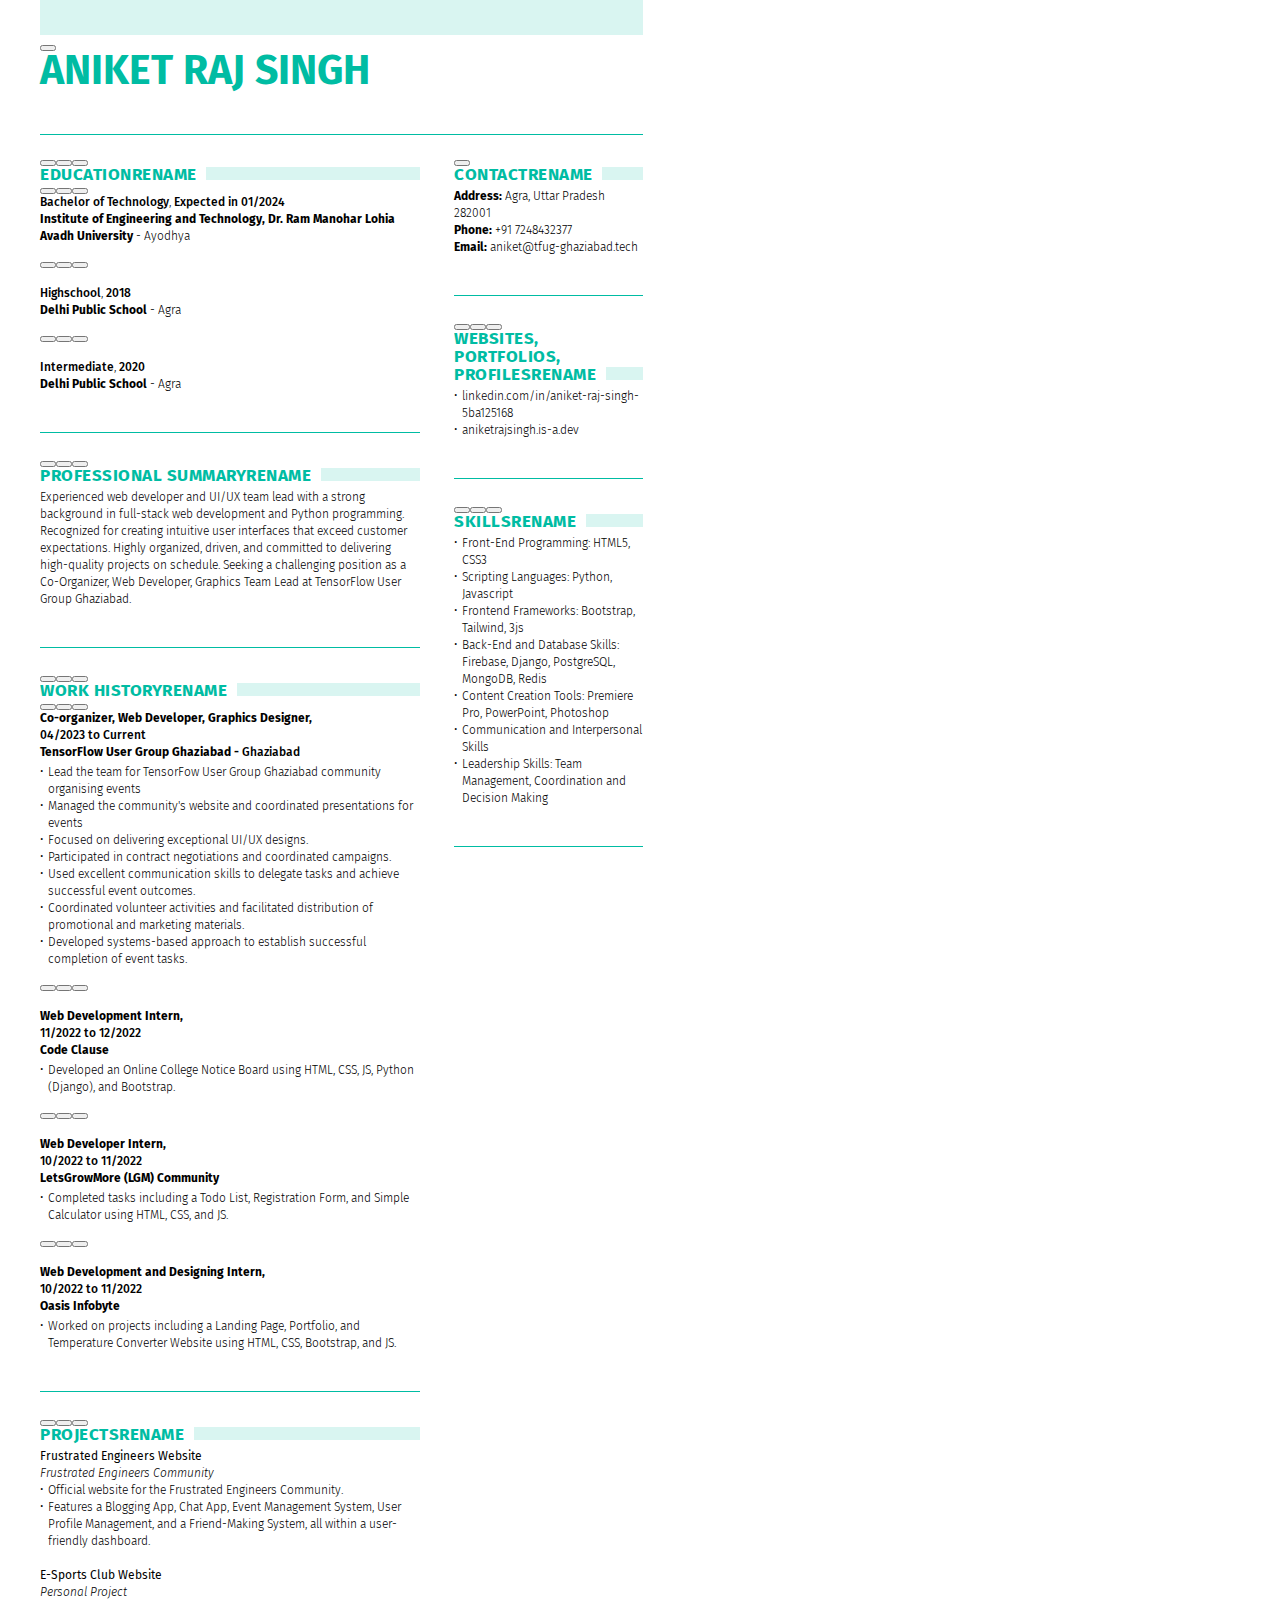
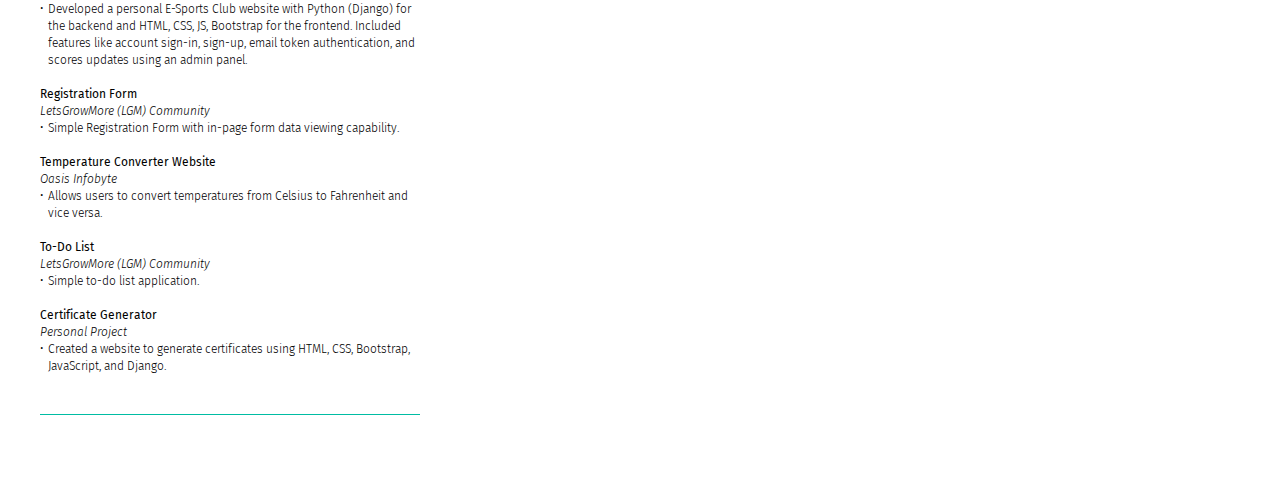
<file: resume.html>
<html lang="en-US"
    class="html e-update-animation direct-hiw direct-flow chrome nav-header-test f-aclfo f-acmpld f-acwex f-afcsz f-altab f-anvyp f-autskl f-awush f-capjt f-clrpp f-clwtb f-cmbnch f-covgap f-csrttc f-dexpr f-dfnlcl f-dfnls f-drgdrp f-drpbox f-edtrds f-efupdt f-efuzs f-euloc f-exlvl f-fcldr f-fdnid f-fgyru f-fmedp f-fnrdn f-fnzimp f-frmti f-frttl f-grskl f-hdrimp f-hiltc f-hittc f-hsexp f-hstad f-impres f-incsec f-ipbcs f-ismobile f-jbloc f-lgcnfm f-ltrdr f-mapls f-mbdfnl f-mobfnz f-mobnav f-moropt f-mpers f-mrdtmp f-mrewh f-mrskn f-mvsec f-mwhsm f-namcon f-newskl f-nmgurl f-normo f-nrsml f-ntfcn f-onbimp f-onbtrn f-opntd f-paypd f-pbpop f-pprty f-pprtyv2 f-probar f-pwbsync f-rcrpg f-regfz f-revupd f-rmccl f-rqfld f-rsklp f-rttcr f-rvwans f-rvwonb f-sauto f-sclnk f-sedip f-signv2 f-sklkg f-skprg f-skrcn f-smtyr f-socad f-splck f-sscone f-ssoap f-ssord f-stdjt f-stdps f-stplt f-suiim f-tmpfl f-tmpred f-ttc3c f-upd2cl f-uplrsm f-vnurl f-vtscr f-whimp f-wlmdl f-wrkpg f-zrchk f-zyeor c-in c-lite-renderer e-eu-skin e-eu-in f-addi-social-links f-usage-awareness f-returning-user-popup wf-firasans-n4-active wf-ptsans-n4-active wf-saira-n4-active wf-blinker-n4-active wf-ptsanscaption-n4-active wf-active e-bigger-previews e-bigger-previews-v4 e-educ-placeholder-template e-educ-placeholder-template-v4 e-gpt-parser e-gpt-parser-v6 e-resume-preview-animation f-change-template f-new-color-palette f-add-ttc-completion-popup vertical-no-progressbar f-vertical-progressbar f-vertical-progressbar-v4 spell-check-active updated-finalize-test f-ct-optimization e-search-ui-improvements f-ttc-recommended-modal f-zero-year-onboarding c-ttc3col c-skip-ct c-rowloc c-rowloc-in c-0yoe paper-size-a4 f-redesign-finalize f-page-finalize-responsive page-finalize feature-resume-check download-file-name">

<head>

    <link href="https://assets.myperfectresume.com/build-resume/build/rwzv2/stylesheets/mpr-jt/main.css?v=1.0.0.823"
        rel="stylesheet" type="text/css" id="mainCssId">

</head>

<body class="nav-header-test light-bg" cz-shortcut-listen="true">


    <form id="mainForm" class="main-form" action="/">
        <section class="page-wrap">

            <div id="app" role="main" class="main-app">
                <section class="page-wrapper">
                    <div class="page-final">
                        <section class="container experiment-finalize-page experiment-finalize-page-v2">
                            <div class="d-flex body-resume">
                                <div class="preview-container js-document-wrap position-relative" id="resumeDoc">
                                    <div class="loader-overlay loader-overlay-resume position-absolute d-none"
                                        id="resumeLoader">
                                        <div class="loader-img"></div>
                                    </div>
                                    <div class="spellcheck-notification "></div>
                                    <div class="" tabindex="">
                                        <div>
                                            <style type="text/css" id="static">
                                                @import url('https://fonts.googleapis.com/css?family=Fira+Sans:300,500,700');

                                                html,
                                                body,
                                                div,
                                                span,
                                                applet,
                                                object,
                                                iframe,
                                                h1,
                                                h2,
                                                h3,
                                                h4,
                                                h5,
                                                h6,
                                                p,
                                                blockquote,
                                                pre,
                                                a,
                                                abbr,
                                                acronym,
                                                address,
                                                big,
                                                cite,
                                                code,
                                                del,
                                                dfn,
                                                em,
                                                font,
                                                img,
                                                ins,
                                                kbd,
                                                q,
                                                s,
                                                samp,
                                                small,
                                                strike,
                                                strong,
                                                sub,
                                                sup,
                                                tt,
                                                var,
                                                b,
                                                u,
                                                i,
                                                center,
                                                dl,
                                                dt,
                                                dd,
                                                ol,
                                                ul,
                                                li,
                                                fieldset,
                                                form,
                                                label,
                                                legend,
                                                table,
                                                caption,
                                                tbody,
                                                tfoot,
                                                thead,
                                                tr,
                                                th,
                                                td {
                                                    margin: 0;
                                                    padding: 0;
                                                    border: 0;
                                                    outline: 0;
                                                    vertical-align: baseline;
                                                    background: transparent
                                                }

                                                body {
                                                    text-align: left;
                                                    font-feature-settings: "liga" 0;
                                                    -moz-font-feature-settings: "liga" off
                                                }

                                                .skn-mli2 table {
                                                    border-collapse: collapse;
                                                    border-spacing: 0;
                                                    font-size: inherit;
                                                    color: inherit;
                                                    width: 100%
                                                }

                                                /*START content disc style for LI*/
                                                .skn-mli2 ul,
                                                .skn-mli2 li {
                                                    list-style: none;
                                                    margin: 0 0 0 8px;
                                                    padding: 0
                                                }

                                                .skn-mli2 ul li {
                                                    position: relative;
                                                    margin: 0
                                                }

                                                .skn-mli2 ul li:before {
                                                    content: '\2022';
                                                    position: absolute;
                                                    left: -8px;
                                                    top: 0
                                                }

                                                /*END content disc style for LI*/

                                                .skn-mli2 .paddedline {
                                                    display: block
                                                }

                                                .skn-mli2 .txt-bold {
                                                    font-weight: bold
                                                }

                                                .skn-mli2 .skli-name-normalwgt .txt-bold {
                                                    font-weight: 400
                                                }

                                                .skn-mli2 .flt-right {
                                                    float: right
                                                }

                                                .skn-mli2 .brk-all {
                                                    word-break: break-all
                                                }


                                                /*Document*/
                                                .skn-mli2 {
                                                    font-family: 'Fira Sans';
                                                    color: #000;
                                                    line-height: 16px;
                                                    font-weight: 300;
                                                    font-variant-ligatures: none;
                                                    min-height: 792px;
                                                    word-wrap: break-word
                                                }

                                                .skn-mli2 .parentContainer {
                                                    table-layout: fixed;
                                                    display: table;
                                                    width: 100%;
                                                    border-collapse: collapse
                                                }

                                                .skn-mli2 .topsection {
                                                    position: relative;
                                                    padding-top: 45px;
                                                    border-bottom: 1px solid #8DA6B6
                                                }

                                                .skn-mli2 .topsection:before {
                                                    content: '';
                                                    background: #dfe6eb;
                                                    position: absolute;
                                                    height: 35px;
                                                    width: 100%;
                                                    top: 0;
                                                    left: 0;
                                                    opacity: .15
                                                }

                                                .skn-mli2 .topsection .section {
                                                    margin-bottom: 0
                                                }

                                                .skn-mli2 .section {
                                                    padding-bottom: 5px
                                                }

                                                .skn-mli2 .bottom-box {
                                                    padding-bottom: 20px
                                                }

                                                /*Name and CNTC*/
                                                .skn-mli2 .name {
                                                    color: #2a5978;
                                                    font-size: 36px;
                                                    line-height: 34px;
                                                    font-weight: 700;
                                                    text-align: left;
                                                    padding-bottom: 5px;
                                                    text-transform: uppercase
                                                }

                                                .skn-mli2 .companyname {
                                                    font-weight: 700
                                                }

                                                .skn-mli2 .jobcity,
                                                .skn-mli2 .jobstate,
                                                .skn-mli2 .degree,
                                                .skn-mli2 .programline,
                                                .skn-mli2 .jobdates {
                                                    font-weight: 500
                                                }

                                                .skn-mli2 .education .jobcity,
                                                .skn-mli2 .education .jobstate,
                                                .skn-mli2 .education .jobcountry {
                                                    font-weight: 300
                                                }

                                                .skn-mli2 .resumeTitle {
                                                    text-align: left;
                                                    padding-bottom: 5px
                                                }

                                                .skn-mli2 .address .adrsDetails {
                                                    word-break: normal
                                                }

                                                .skn-mli2 .adnlLnks {
                                                    margin-left: 0 !important
                                                }

                                                .skn-mli2 .cntc-sec {
                                                    border-top: none;
                                                    margin-bottom: 0;
                                                    padding-top: 0
                                                }

                                                .skn-mli2 .social .field a {
                                                    color: #0000EE;
                                                    text-decoration: underline
                                                }

                                                .skn-mli2 .social .field a:hover {
                                                    text-decoration: underline
                                                }

                                                /* Common style for left and right box */
                                                .skn-mli2 .left-box {
                                                    padding: 25px 17px 25px 0;
                                                    display: table-cell
                                                }

                                                .skn-mli2 .right-box {
                                                    padding: 25px 0 25px 17px;
                                                    display: table-cell;
                                                    vertical-align: top
                                                }

                                                .skn-mli2 .left-box .section,
                                                .skn-mli2 .right-box .section {
                                                    border-bottom: 1px solid #8DA6B6
                                                }

                                                .skn-mli2 .jloc-field {
                                                    font-weight: 500
                                                }

                                                /*heading*/
                                                .skn-mli2 .heading {
                                                    margin-bottom: 4px;
                                                    font-weight: bold;
                                                    font-size: 18px;
                                                    overflow: hidden
                                                }

                                                .skn-mli2 .sectiontitle {
                                                    color: #2a5978;
                                                    text-transform: uppercase;
                                                    padding-right: 5px;
                                                    display: inline;
                                                    letter-spacing: .5px
                                                }

                                                .skn-mli2 .sectiontitle:after {
                                                    content: '';
                                                    display: inline-block;
                                                    width: 100%;
                                                    height: 12px;
                                                    margin-right: -100%;
                                                    margin-left: 5px;
                                                    background: #dfe6eb;
                                                    opacity: .15
                                                }

                                                .skn-mli2 .jobline ul {
                                                    margin-top: 3px
                                                }

                                                /*New logic for infographic*/
                                                .skn-mli2 .lang-sec .singlecolumn,
                                                .skn-mli2 .skli-sec .singlecolumn {
                                                    display: none
                                                }

                                                .skn-mli2 .lang-sec.infobarsec .infobarpara,
                                                .skn-mli2 .lang-sec.infotilesec .infotilepara,
                                                .skn-mli2 .skli-sec.infobarsec .infobarpara,
                                                .skn-mli2 .skli-sec.infotilesec .infotilepara {
                                                    display: block
                                                }

                                                /*Infographic*/
                                                .skn-mli2 .lang-sec.infobarsec .field *,
                                                .skn-mli2 .lang-sec.infobarsec .nativeLangPara .field {
                                                    display: inline
                                                }

                                                .skn-mli2 .lang-sec.infobarsec .paragraph {
                                                    clear: both;
                                                    margin-top: 0;
                                                    page-break-inside: avoid
                                                }

                                                .skn-mli2 .firstparagraph {
                                                    margin-top: 0 !important
                                                }

                                                .skn-mli2 .rating-bar {
                                                    background: #d5d6d6;
                                                    width: 100%;
                                                    clear: both
                                                }

                                                .skn-mli2 .inner-rating {
                                                    background-color: #2a5978;
                                                    height: 4px;
                                                    width: 60%
                                                }

                                                /*Infographic Skills*/
                                                .skn-mli2 .lang-sec.infotilesec .paragraph,
                                                .skn-mli2 .skli-sec .paragraph {
                                                    width: 100%;
                                                    display: inline-block;
                                                    vertical-align: top;
                                                    margin-top: 0
                                                }

                                                .skn-mli2 .lang-sec.infotilesec>.paragraph:nth-last-child(1),
                                                .skn-mli2 .skli-sec>.paragraph:nth-last-child(1) {
                                                    padding-bottom: 0 !important
                                                }

                                                .skn-mli2 .lang-sec.infotilesec .field *,
                                                .skn-mli2 .lang-sec.infotilesec .field,
                                                .skn-mli2 .skli-sec .field * {
                                                    display: inline
                                                }

                                                .skn-mli2 .lang-sec.infotilesec .sliced-rect,
                                                .skn-mli2 .skli-sec .sliced-rect {
                                                    height: 6px;
                                                    width: 100%;
                                                    line-height: 0px;
                                                    margin-top: 3px;
                                                    clear: both
                                                }

                                                .skn-mli2 .lang-sec.infotilesec .sliced-rect .sliced-rect-tile,
                                                .skn-mli2 .skli-sec .sliced-rect .sliced-rect-tile {
                                                    height: 100%;
                                                    background-color: #d5d6d6;
                                                    float: left;
                                                    margin-right: 3px
                                                }

                                                .skn-mli2 .lang-sec.infotilesec .sliced-rect .sliced-rect-tile:last-child,
                                                .skn-mli2 .skli-sec .sliced-rect .sliced-rect-tile:last-child {
                                                    margin-right: 0
                                                }

                                                /*Rectangular Rating Blocks*/
                                                .skn-mli2 .sliced-rect .sliced-rect-tile.ratvfill {
                                                    background-color: #576d7b
                                                }

                                                .skn-mli2 .hide-bar .rating-bar,
                                                .skn-mli2 .hide-bar .sliced-rect,
                                                .skn-mli2 .hide-only-bar .rating-bar,
                                                .skn-mli2 .hide-colon .colon,
                                                .skn-mli2 .hide-bar .field-ratt {
                                                    display: none !important
                                                }

                                                /* Additional Link */
                                                .skn-mli2 .adnlLnks li:last-child {
                                                    padding: 0
                                                }

                                                /* Style for Signature */
                                                .skn-mli2 .disclaim .singlecolumn,
                                                .skn-mli2 .disclaim .singlecolumn li,
                                                .skn-mli2 .disclaim .singlecolumn p,
                                                .skn-mli2 .disclaim .singlecolumn span {
                                                    font-size: 9px !important;
                                                    color: #8a8a8a !important
                                                }

                                                .skn-mli2 .field_sign {
                                                    font-size: 7px !important;
                                                    color: #8a8a8a !important
                                                }

                                                .skn-mli2 .txtleft+.field_sign {
                                                    text-align: left
                                                }

                                                .skn-mli2 .txtcenter+.field_sign {
                                                    text-align: center
                                                }

                                                .skn-mli2 .txtright+.field_sign {
                                                    text-align: right
                                                }

                                                .skn-mli2 .signPic span:first-child {
                                                    padding-right: 6px
                                                }

                                                .skn-mli2 .signPic img {
                                                    max-width: 100%
                                                }

                                                .skn-mli2 div[id*='SECTION_SGTR'] {
                                                    margin-bottom: 0;
                                                    padding-bottom: 0
                                                }

                                                /*MFR address*/
                                                .skn-mli2 .zipsuffix,
                                                .skn-mli2.MFR .zipprefix,
                                                .skn-mli2.MES .zipprefix {
                                                    display: inline
                                                }

                                                .skn-mli2 .zipprefix,
                                                .skn-mli2.MFR .zipsuffix,
                                                .skn-mli2.MES .zipsuffix {
                                                    display: none
                                                }

                                                /*MUK colon*/
                                                .skn-mli2 .mukcolon {
                                                    display: none
                                                }

                                                .skn-mli2.MUK .mukcolon {
                                                    display: inline !important
                                                }

                                                /* GRYR */
                                                .skn-mli2 .displayNoneThisField {
                                                    display: none
                                                }

                                                /* Keep this class always at bottom */

                                                /*For Extra Space Before Colon*/
                                                .skn-mli2 .beforecolonspace {
                                                    display: none !important
                                                }

                                                .skn-mli2.MFR .beforecolonspace {
                                                    display: inline !important
                                                }

                                                /* Builder css for mobile device */
                                                .android .skn-mli2,
                                                .ios .skn-mli2 {
                                                    box-sizing: content-box
                                                }

                                                /*HILT multi para/section*/
                                                .skn-mli2 .multi-section-hilt .multi-para-opt,
                                                .skn-mli2 .section:not(.multi-para-hilt):not(.multi-section-hilt) .multi-para-opt,
                                                .skn-mli2 .multi-para-hilt .skill {
                                                    display: none
                                                }

                                                .skn-mli2 .multi-para-hilt:after {
                                                    content: "";
                                                    display: block;
                                                    clear: both;
                                                    visibility: hidden;
                                                    line-height: 0;
                                                    height: 0
                                                }

                                                /*Clearfix*/
                                                .skn-mli2 .right-box .multi-para-hilt .paragraph.firstparagraph,
                                                .skn-mli2 .left-box .multi-para-hilt .paragraph.firstparagraph {
                                                    margin-top: 0
                                                }

                                                .skn-mli2 .multi-para-hilt .paragraph .singlecolumn {
                                                    margin-left: 0
                                                }

                                                .skn-mli2 .left-box .multi-para-hilt .paragraph {
                                                    width: 49%;
                                                    max-width: 49%;
                                                    display: block;
                                                    float: left;
                                                    clear: none;
                                                    margin-top: 0px;
                                                    margin-right: 2%
                                                }

                                                .skn-mli2 .left-box .multi-para-hilt .paragraph {
                                                    margin-bottom: 15px;
                                                    margin-top: 0
                                                }

                                                .skn-mli2 .left-box .multi-para-hilt .paragraph:nth-child(2n+1) {
                                                    margin-right: 0
                                                }

                                                .skn-mli2 .left-box .multi-para-hilt .paragraph:last-child,
                                                .skn-mli2 .left-box .multi-para-hilt .paragraph:nth-last-child(2) {
                                                    margin-bottom: 0
                                                }

                                                /*PDF Specific Fix for SKIN-914*/
                                                .skn-mli2.for-pdf .section {
                                                    padding-bottom: 0;
                                                    border: none
                                                }

                                                .skn-mli2.for-pdf .topsection {
                                                    border-bottom: none
                                                }

                                                .skn-mli2.for-pdf .section:after {
                                                    content: '';
                                                    display: block;
                                                    height: 5px;
                                                    background: white;
                                                    width: 100%;
                                                    border-bottom: 1px solid #8DA6B6;
                                                    page-break-inside: avoid
                                                }

                                                .skn-mli2.for-pdf .disclaim:after,
                                                .skn-mli2.for-pdf div[id*='SECTION_SGTR']:after {
                                                    content: none
                                                }
                                            </style>
                                            <style type="text/css" id="dynamic"
                                                data-time="Sat Nov 18 2023 01:55:14 GMT+0530 (India Standard Time)">
                                                .skn-mli2,
                                                .skn-mli2 table {
                                                    line-height: 17px
                                                }

                                                .skn-mli2.pagesize {
                                                    width: 603px
                                                }

                                                .skn-mli2.fontsize {
                                                    font-size: 12px
                                                }

                                                .skn-mli2.fontface {
                                                    font-family: Fira Sans
                                                }

                                                .skn-mli2.hmargins {
                                                    padding-left: 40px;
                                                    padding-right: 40px
                                                }

                                                .skn-mli2 .section {
                                                    margin-bottom: 28px
                                                }

                                                .skn-mli2 .disclaim {
                                                    padding: 0;
                                                    padding-top: 57px
                                                }

                                                .skn-mli2 .sectiontitle {
                                                    color: #00bca3;
                                                    font-size: 17px;
                                                    line-height: 18px
                                                }

                                                .skn-mli2 .paragraph {
                                                    margin-top: 17px
                                                }

                                                .skn-mli2 .left-box .singlecolumn,
                                                .skn-mli2 .left-box .maincolumn {
                                                    margin-left: 0px
                                                }

                                                .skn-mli2 table.skills td {
                                                    padding-top: 5px
                                                }

                                                .skn-mli2 .name {
                                                    color: #00bca3;
                                                    font-size: 41px;
                                                    line-height: 39px
                                                }

                                                .skn-mli2 .resumeTitle {
                                                    color: #00bca3;
                                                    font-size: 20px
                                                }

                                                .skn-mli2 .left-box {
                                                    width: 380px
                                                }

                                                .skn-mli2 ul li {
                                                    padding-left: 0px
                                                }

                                                .skn-mli2 .sectiontitle:after {
                                                    height: 13px
                                                }

                                                .skn-mli2 .topsection:before,
                                                .skn-mli2 .sectiontitle:after {
                                                    background-color: #00bca3
                                                }

                                                .skn-mli2 .left-box .section,
                                                .skn-mli2 .right-box .section,
                                                .skn-mli2 .topsection {
                                                    border-color: #00bca3
                                                }

                                                /*Infographic*/
                                                .skn-mli2 .lang-sec.infobarsec .paragraph {
                                                    padding-top: 5px
                                                }

                                                .skn-mli2 .lang-sec.infobarsec .firstparagraph {
                                                    padding-top: 0
                                                }

                                                .skn-mli2 .inner-rating {
                                                    background-color: #00bca3
                                                }

                                                /*Infographic Skills*/
                                                .skn-mli2 .lang-sec.infotilesec .paragraph,
                                                .skn-mli2 .skli-sec .paragraph {
                                                    padding-bottom: 5px
                                                }

                                                .skn-mli2 .lang-sec.infotilesec .firstparagraph,
                                                .skn-mli2 .skli-sec .firstparagraph {
                                                    padding-top: 0
                                                }

                                                /*Rectangular Rating Blocks*/
                                                .skn-mli2 .paragraph .sliced-rect .sliced-rect-tile.ratvfill {
                                                    background-color: #00bca3
                                                }

                                                /*HILT multi para*/
                                                .skn-mli2 .left-box .multi-para-hilt {
                                                    padding-left: 0px
                                                }

                                                .skn-mli2 .left-box .multi-para-hilt .heading {
                                                    margin-left: -0px
                                                }

                                                /*PDF Specific Fix for SKIN-914*/
                                                .skn-mli2.for-pdf .section:after {
                                                    border-color: #00bca3
                                                }
                                            </style>
                                        </div>
                                        <div class="document doc-root fontsize fontface vmargins hmargins   pagesize skn-mli2 MLI2  MPR   "
                                            docskinwidth="603" data-color="#00bca3">
                                            <div data-id="CONTAINER_PARENT_0" class="topsection">
                                                <div data-id="CONTAINER_0" class="">
                                                    <div data-react-beautiful-dnd-draggable="0"
                                                        class="sortable-item section-container SortableItem-sibling data-NAME">
                                                        <div class="document-tool sec-tool" id="editIcons"
                                                            style="right: -42px;"><button
                                                                class="btn btn-icon-tertiary btn-icon-edit"
                                                                type="button" title="View / Edit"><i
                                                                    class="icon-edit"></i></button></div>
                                                        <div data-id="SECTION_NAME394e9dde-288d-49b4-93fb-dfcf81e8131b"
                                                            class="section notdraggable SECTION_NAME     "
                                                            data-section-cd="NAME">
                                                            <div class=" doc-item">
                                                                <div class="">
                                                                    <div class="">
                                                                        <div data-id="PARAGRAPH_NAME_444aa1de-1792-41fc-b9cb-3ef23ab973c7"
                                                                            class="paragraph PARAGRAPH_NAME firstparagraph  ">
                                                                            <div>
                                                                                <div class="name">
                                                                                    <span data-id="FIELD_FNAM">Aniket
                                                                                        Raj</span>
                                                                                    <span
                                                                                        data-id="FIELD_LNAM">Singh</span>
                                                                                </div>

                                                                            </div>
                                                                            <div class="doc-overlay para-overlay"
                                                                                style="left:-42px; right: -42px;"><span
                                                                                    class="badge badge-primary badge-edit"></span><span>&nbsp;</span>
                                                                            </div>
                                                                        </div>
                                                                    </div>
                                                                </div>
                                                            </div>
                                                            <div class="doc-overlay section-overlay"
                                                                style="left:-42px; right: -42px;"><span>&nbsp;</span>
                                                            </div>
                                                        </div>
                                                    </div>
                                                </div>
                                            </div>
                                            <div data-id="CONTAINER_PARENT_1" class="parentContainer">
                                                <div data-id="CONTAINER_1" class="left-box last-box">
                                                    <div data-react-beautiful-dnd-draggable="1"
                                                        class="sortable-item section-container SortableItem-sibling data-EDUC">
                                                        <div class="document-tool sec-tool" id="editIcons"
                                                            style="right: -42px;"><button
                                                                class="btn btn-icon-tertiary btn-icon-edit"
                                                                type="button" title="View / Edit"><i
                                                                    class="icon-edit"></i></button><button
                                                                class="btn  btn-icon-tertiary btn-icon-delete"
                                                                type="button" title="Delete"><i class="icon-delete"
                                                                    title="Delete"></i></button><button type="button"
                                                                class="btn-icon-tertiary btn-icon-move"
                                                                style="right: -114px;"><i class="icon-move" tabindex="0"
                                                                    data-react-beautiful-dnd-drag-handle="1"
                                                                    aria-roledescription="Draggable item. Press space bar to lift"
                                                                    draggable="false"
                                                                    title="move this section"></i></button></div>
                                                        <div data-id="SECTION_EDUC1b19b6c4-91e9-4854-adce-9d2f1e961cc6"
                                                            class="section education SECTION_EDUC   multi-para has-title  "
                                                            data-section-cd="EDUC">
                                                            <div class=" doc-item">
                                                                <div class="heading">
                                                                    <div class="sectiontitle"
                                                                        data-id="SECTIONNAME_EDUC">Education<span
                                                                            title="Rename Education section"
                                                                            class="rename-section text-rename">Rename</span>
                                                                    </div>
                                                                </div>
                                                                <div class="">
                                                                    <div class="sortableInner">
                                                                        <div class="sortable-item paragraph-container">
                                                                            <div class="document-tool para-tool"
                                                                                style="right: -42px;"><button
                                                                                    class="btn btn-icon-tertiary btn-icon-edit"
                                                                                    title="View / Edit"><i
                                                                                        class="icon-edit"></i></button><button
                                                                                    type="button"
                                                                                    class="btn btn-icon-tertiary btn-icon-delete "
                                                                                    title="Delete"><i
                                                                                        class="icon-delete"
                                                                                        title="Delete"></i></button><button
                                                                                    type="button"
                                                                                    class="btn btn-icon-tertiary btn-icon-move "
                                                                                    title="move this section"
                                                                                    style="right: -473px;"><i
                                                                                        class="icon-move"></i></button>
                                                                            </div>
                                                                            <div data-id="PARAGRAPH_EDUC_407d9026-a874-4479-bc21-c46962a80c17"
                                                                                class="paragraph PARAGRAPH_EDUC firstparagraph  ">
                                                                                <div class="clearfix doc-item">
                                                                                    <div class="singlecolumn">
                                                                                        <div class="paddedline">
                                                                                            <span class="degree"
                                                                                                data-id="FIELD_DGRE">Bachelor
                                                                                                of
                                                                                                Technology</span><span><span>,
                                                                                                </span></span>
                                                                                            <span class="programline"
                                                                                                data-id="FIELD_STUY"></span><span
                                                                                                class="jobdates"
                                                                                                data-id="FIELD_GRHN"></span>
                                                                                            <span class="jobdates">
                                                                                                <span
                                                                                                    class="xslt_static_change">Expected
                                                                                                    in </span><span
                                                                                                    format="%m/%Y"
                                                                                                    data-id="FIELD_GRYR">01/2024</span>
                                                                                                <span format="%m/%Y"
                                                                                                    data-id="FIELD_GRST"></span>

                                                                                                <span format="%m/%Y"
                                                                                                    data-id="FIELD_GRED"></span>

                                                                                                <span
                                                                                                    data-id="FIELD_GRIP"></span>
                                                                                            </span>
                                                                                        </div>
                                                                                        <div class="paddedline">
                                                                                            <span class="companyname"
                                                                                                data-id="FIELD_SCHO">Institute
                                                                                                of Engineering and
                                                                                                Technology, Dr. Ram
                                                                                                Manohar Lohia Avadh
                                                                                                University</span>
                                                                                            <span><span> -
                                                                                                </span></span>
                                                                                            <span
                                                                                                class="joblocation jobcity"
                                                                                                data-id="FIELD_SCIT">Ayodhya</span>
                                                                                            <span
                                                                                                class="joblocation jobstate"
                                                                                                data-id="FIELD_SSTA"></span>
                                                                                            <span
                                                                                                class="joblocation jobcountry"
                                                                                                data-id="FIELD_SCNT"></span>
                                                                                        </div>

                                                                                        <span
                                                                                            data-id="FIELD_FRFM"></span>
                                                                                    </div>
                                                                                </div>
                                                                                <div class="doc-overlay para-overlay"
                                                                                    style="left:-42px; right: -42px;">
                                                                                    <span
                                                                                        class="badge badge-primary badge-edit"></span><span>&nbsp;</span>
                                                                                </div>
                                                                            </div>
                                                                        </div>
                                                                        <div class="sortable-item paragraph-container">
                                                                            <div class="document-tool para-tool"
                                                                                style="right: -42px;"><button
                                                                                    class="btn btn-icon-tertiary btn-icon-edit"
                                                                                    title="View / Edit"><i
                                                                                        class="icon-edit"></i></button><button
                                                                                    type="button"
                                                                                    class="btn btn-icon-tertiary btn-icon-delete "
                                                                                    title="Delete"><i
                                                                                        class="icon-delete"
                                                                                        title="Delete"></i></button><button
                                                                                    type="button"
                                                                                    class="btn btn-icon-tertiary btn-icon-move "
                                                                                    title="move this section"
                                                                                    style="right: -473px;"><i
                                                                                        class="icon-move"></i></button>
                                                                            </div>
                                                                            <div data-id="PARAGRAPH_EDUC_14c2189b-1876-610d-581b-d79a5befce10"
                                                                                class="paragraph PARAGRAPH_EDUC  ">
                                                                                <div class="clearfix doc-item">
                                                                                    <div class="singlecolumn">
                                                                                        <div class="paddedline">
                                                                                            <span class="degree"
                                                                                                data-id="FIELD_DGRE">Highschool</span><span><span>,
                                                                                                </span></span>
                                                                                            <span class="programline"
                                                                                                data-id="FIELD_STUY"></span><span
                                                                                                class="jobdates"
                                                                                                data-id="FIELD_GRHN"></span>
                                                                                            <span class="jobdates">
                                                                                                <span
                                                                                                    class="xslt_static_change displayNoneThisField">Expected
                                                                                                    in </span><span
                                                                                                    format="%m/%Y"
                                                                                                    data-id="FIELD_GRYR">2018</span>
                                                                                                <span format="%m/%Y"
                                                                                                    data-id="FIELD_GRST"></span>

                                                                                                <span format="%m/%Y"
                                                                                                    data-id="FIELD_GRED"></span>

                                                                                                <span
                                                                                                    data-id="FIELD_GRIP"></span>
                                                                                            </span>
                                                                                        </div>
                                                                                        <div class="paddedline">
                                                                                            <span class="companyname"
                                                                                                data-id="FIELD_SCHO">Delhi
                                                                                                Public School</span>
                                                                                            <span><span> -
                                                                                                </span></span>
                                                                                            <span
                                                                                                class="joblocation jobcity"
                                                                                                data-id="FIELD_SCIT">Agra</span>
                                                                                            <span
                                                                                                class="joblocation jobstate"
                                                                                                data-id="FIELD_SSTA"></span>
                                                                                            <span
                                                                                                class="joblocation jobcountry"
                                                                                                data-id="FIELD_SCNT"></span>
                                                                                        </div>

                                                                                        <span
                                                                                            data-id="FIELD_FRFM"></span>
                                                                                    </div>
                                                                                </div>
                                                                                <div class="doc-overlay para-overlay"
                                                                                    style="left:-42px; right: -42px;">
                                                                                    <span
                                                                                        class="badge badge-primary badge-edit"></span><span>&nbsp;</span>
                                                                                </div>
                                                                            </div>
                                                                        </div>
                                                                        <div class="sortable-item paragraph-container">
                                                                            <div class="document-tool para-tool"
                                                                                style="right: -42px;"><button
                                                                                    class="btn btn-icon-tertiary btn-icon-edit"
                                                                                    title="View / Edit"><i
                                                                                        class="icon-edit"></i></button><button
                                                                                    type="button"
                                                                                    class="btn btn-icon-tertiary btn-icon-delete "
                                                                                    title="Delete"><i
                                                                                        class="icon-delete"
                                                                                        title="Delete"></i></button><button
                                                                                    type="button"
                                                                                    class="btn btn-icon-tertiary btn-icon-move "
                                                                                    title="move this section"
                                                                                    style="right: -473px;"><i
                                                                                        class="icon-move"></i></button>
                                                                            </div>
                                                                            <div data-id="PARAGRAPH_EDUC_9820d7a2-6d2f-510a-87c6-40d9e39ed11e"
                                                                                class="paragraph PARAGRAPH_EDUC  ">
                                                                                <div class="clearfix doc-item">
                                                                                    <div class="singlecolumn">
                                                                                        <div class="paddedline">
                                                                                            <span class="degree"
                                                                                                data-id="FIELD_DGRE">Intermediate</span><span><span>,
                                                                                                </span></span>
                                                                                            <span class="programline"
                                                                                                data-id="FIELD_STUY"></span><span
                                                                                                class="jobdates"
                                                                                                data-id="FIELD_GRHN"></span>
                                                                                            <span class="jobdates">
                                                                                                <span
                                                                                                    class="xslt_static_change displayNoneThisField">Expected
                                                                                                    in </span><span
                                                                                                    format="%m/%Y"
                                                                                                    data-id="FIELD_GRYR">2020</span>
                                                                                                <span format="%m/%Y"
                                                                                                    data-id="FIELD_GRST"></span>

                                                                                                <span format="%m/%Y"
                                                                                                    data-id="FIELD_GRED"></span>

                                                                                                <span
                                                                                                    data-id="FIELD_GRIP"></span>
                                                                                            </span>
                                                                                        </div>
                                                                                        <div class="paddedline">
                                                                                            <span class="companyname"
                                                                                                data-id="FIELD_SCHO">Delhi
                                                                                                Public School</span>
                                                                                            <span><span> -
                                                                                                </span></span>
                                                                                            <span
                                                                                                class="joblocation jobcity"
                                                                                                data-id="FIELD_SCIT">Agra</span>
                                                                                            <span
                                                                                                class="joblocation jobstate"
                                                                                                data-id="FIELD_SSTA"></span>
                                                                                            <span
                                                                                                class="joblocation jobcountry"
                                                                                                data-id="FIELD_SCNT"></span>
                                                                                        </div>

                                                                                        <span
                                                                                            data-id="FIELD_FRFM"></span>
                                                                                    </div>
                                                                                </div>
                                                                                <div class="doc-overlay para-overlay"
                                                                                    style="left:-42px; right: -42px;">
                                                                                    <span
                                                                                        class="badge badge-primary badge-edit"></span><span>&nbsp;</span>
                                                                                </div>
                                                                            </div>
                                                                        </div>
                                                                    </div>
                                                                </div>
                                                            </div>
                                                            <div class="doc-overlay section-overlay"
                                                                style="left:-42px; right: -42px;"><span>&nbsp;</span>
                                                            </div>
                                                        </div>
                                                    </div>
                                                    <div data-react-beautiful-dnd-draggable="1"
                                                        class="sortable-item section-container SortableItem-sibling data-SUMM">
                                                        <div class="document-tool sec-tool" id="editIcons"
                                                            style="right: -42px;"><button
                                                                class="btn btn-icon-tertiary btn-icon-edit"
                                                                type="button" title="View / Edit"><i
                                                                    class="icon-edit"></i></button><button
                                                                class="btn  btn-icon-tertiary btn-icon-delete"
                                                                type="button" title="Delete"><i class="icon-delete"
                                                                    title="Delete"></i></button><button type="button"
                                                                class="btn-icon-tertiary btn-icon-move"
                                                                style="right: -114px;"><i class="icon-move" tabindex="0"
                                                                    data-react-beautiful-dnd-drag-handle="1"
                                                                    aria-roledescription="Draggable item. Press space bar to lift"
                                                                    draggable="false"
                                                                    title="move this section"></i></button></div>
                                                        <div data-id="SECTION_SUMMdc3c6ea5-a9b1-4a7e-a7e5-21ea57d72929"
                                                            class="section SECTION_SUMM    has-title  "
                                                            data-section-cd="SUMM">
                                                            <div class=" doc-item">
                                                                <div class="heading">
                                                                    <div class="sectiontitle"
                                                                        data-id="SECTIONNAME_SUMM">Professional
                                                                        Summary<span
                                                                            title="Rename Professional Summary section"
                                                                            class="rename-section text-rename">Rename</span>
                                                                    </div>
                                                                </div>
                                                                <div class="">
                                                                    <div class="">
                                                                        <div data-id="PARAGRAPH_SUMM_6c2ce801-c1f6-4aac-9bce-382db10a846b"
                                                                            class="paragraph PARAGRAPH_SUMM firstparagraph  ">
                                                                            <div class="clearfix doc-item">
                                                                                <div class="singlecolumn"
                                                                                    data-id="FIELD_FRFM">
                                                                                    <p>Experienced web developer and
                                                                                        UI/UX team lead with a strong
                                                                                        background in full-stack web
                                                                                        development and Python
                                                                                        programming. Recognized for
                                                                                        creating intuitive user
                                                                                        interfaces that exceed customer
                                                                                        expectations. Highly organized,
                                                                                        driven, and committed to
                                                                                        delivering high-quality projects
                                                                                        on schedule. Seeking a
                                                                                        challenging position as a
                                                                                        Co-Organizer, Web Developer,
                                                                                        Graphics Team Lead at TensorFlow
                                                                                        User Group Ghaziabad.</p>
                                                                                </div>
                                                                            </div>
                                                                            <div class="doc-overlay para-overlay"
                                                                                style="left:-42px; right: -42px;"><span
                                                                                    class="badge badge-primary badge-edit"></span><span>&nbsp;</span>
                                                                            </div>
                                                                        </div>
                                                                    </div>
                                                                </div>
                                                            </div>
                                                            <div class="doc-overlay section-overlay"
                                                                style="left:-42px; right: -42px;"><span>&nbsp;</span>
                                                            </div>
                                                        </div>
                                                    </div>
                                                    <div data-react-beautiful-dnd-draggable="1"
                                                        class="sortable-item section-container SortableItem-sibling data-EXPR">
                                                        <div class="document-tool sec-tool" id="editIcons"
                                                            style="right: -42px;"><button
                                                                class="btn btn-icon-tertiary btn-icon-edit"
                                                                type="button" title="View / Edit"><i
                                                                    class="icon-edit"></i></button><button
                                                                class="btn  btn-icon-tertiary btn-icon-delete"
                                                                type="button" title="Delete"><i class="icon-delete"
                                                                    title="Delete"></i></button><button type="button"
                                                                class="btn-icon-tertiary btn-icon-move"
                                                                style="right: -114px;"><i class="icon-move" tabindex="0"
                                                                    data-react-beautiful-dnd-drag-handle="1"
                                                                    aria-roledescription="Draggable item. Press space bar to lift"
                                                                    draggable="false"
                                                                    title="move this section"></i></button></div>
                                                        <div data-id="SECTION_EXPR230e0f3f-de14-4f21-9a0d-441054c99347"
                                                            class="section experience SECTION_EXPR   multi-para has-title  "
                                                            data-section-cd="EXPR">
                                                            <div class=" doc-item">
                                                                <div class="heading">
                                                                    <div class="sectiontitle"
                                                                        data-id="SECTIONNAME_EXPR">Work History<span
                                                                            title="Rename Work History section"
                                                                            class="rename-section text-rename">Rename</span>
                                                                    </div>
                                                                </div>
                                                                <div class="">
                                                                    <div class="sortableInner">
                                                                        <div class="sortable-item paragraph-container">
                                                                            <div class="document-tool para-tool"
                                                                                style="right: -42px;"><button
                                                                                    class="btn btn-icon-tertiary btn-icon-edit"
                                                                                    title="View / Edit"><i
                                                                                        class="icon-edit"></i></button><button
                                                                                    type="button"
                                                                                    class="btn btn-icon-tertiary btn-icon-delete "
                                                                                    title="Delete"><i
                                                                                        class="icon-delete"
                                                                                        title="Delete"></i></button><button
                                                                                    type="button"
                                                                                    class="btn btn-icon-tertiary btn-icon-move "
                                                                                    title="move this section"
                                                                                    style="right: -473px;"><i
                                                                                        class="icon-move"></i></button>
                                                                            </div>
                                                                            <div data-id="PARAGRAPH_EXPR_15989e70-5112-4d7c-8301-68a297889d29"
                                                                                class="paragraph PARAGRAPH_EXPR firstparagraph  ">
                                                                                <div class="clearfix doc-item">
                                                                                    <div class="singlecolumn">
                                                                                        <span
                                                                                            class="paddedline txt-bold">
                                                                                            <span class="jobtitle"
                                                                                                data-id="FIELD_JTIT">Co-organizer,
                                                                                                Web Developer, Graphics
                                                                                                Designer</span><span>,
                                                                                            </span><br>
                                                                                            <span class="jobdates">
                                                                                                <span format="%m/%Y"
                                                                                                    data-id="FIELD_JSTD">04/2023</span><span>
                                                                                                    to </span>
                                                                                                <span format="%m/%Y"
                                                                                                    data-id="FIELD_EDDT">Current</span>
                                                                                            </span>
                                                                                        </span>
                                                                                        <span
                                                                                            class="paddedline locationGap txt-bold">
                                                                                            <span class="companyname"
                                                                                                data-id="FIELD_COMP">TensorFlow
                                                                                                User Group
                                                                                                Ghaziabad</span><span><span>
                                                                                                    - </span></span>
                                                                                            <span class="jobcity"
                                                                                                data-id="FIELD_JCIT"></span>
                                                                                            <span class="jobstate"
                                                                                                data-id="FIELD_JSTA"></span><span
                                                                                                class="joblocation jobcountry"
                                                                                                data-id="FIELD_JCNT"></span><span
                                                                                                class="jloc-field"
                                                                                                data-id="FIELD_JLOC">Ghaziabad</span>
                                                                                        </span>

                                                                                        <span class="jobline"
                                                                                            data-id="FIELD_JDES">
                                                                                            <ul>
                                                                                                <li>Lead the team for
                                                                                                    TensorFow User Group
                                                                                                    Ghaziabad community
                                                                                                    organising events
                                                                                                </li>
                                                                                                <li>Managed the
                                                                                                    community's website
                                                                                                    and coordinated
                                                                                                    presentations for
                                                                                                    events</li>
                                                                                                <li>Focused on
                                                                                                    delivering
                                                                                                    exceptional UI/UX
                                                                                                    designs.</li>
                                                                                                <li>Participated in
                                                                                                    contract
                                                                                                    negotiations and
                                                                                                    coordinated
                                                                                                    campaigns.</li>
                                                                                                <li>Used excellent
                                                                                                    communication skills
                                                                                                    to delegate tasks
                                                                                                    and achieve
                                                                                                    successful event
                                                                                                    outcomes.</li>
                                                                                                <li>Coordinated
                                                                                                    volunteer activities
                                                                                                    and facilitated
                                                                                                    distribution of
                                                                                                    promotional and
                                                                                                    marketing materials.
                                                                                                </li>
                                                                                                <li>Developed
                                                                                                    systems-based
                                                                                                    approach to
                                                                                                    establish successful
                                                                                                    completion of event
                                                                                                    tasks.</li>
                                                                                            </ul>
                                                                                        </span>
                                                                                    </div>
                                                                                </div>
                                                                                <div class="doc-overlay para-overlay"
                                                                                    style="left:-42px; right: -42px;">
                                                                                    <span
                                                                                        class="badge badge-primary badge-edit"></span><span>&nbsp;</span>
                                                                                </div>
                                                                            </div>
                                                                        </div>
                                                                        <div class="sortable-item paragraph-container">
                                                                            <div class="document-tool para-tool"
                                                                                style="right: -42px;"><button
                                                                                    class="btn btn-icon-tertiary btn-icon-edit"
                                                                                    title="View / Edit"><i
                                                                                        class="icon-edit"></i></button><button
                                                                                    type="button"
                                                                                    class="btn btn-icon-tertiary btn-icon-delete "
                                                                                    title="Delete"><i
                                                                                        class="icon-delete"
                                                                                        title="Delete"></i></button><button
                                                                                    type="button"
                                                                                    class="btn btn-icon-tertiary btn-icon-move "
                                                                                    title="move this section"
                                                                                    style="right: -473px;"><i
                                                                                        class="icon-move"></i></button>
                                                                            </div>
                                                                            <div data-id="PARAGRAPH_EXPR_4fcee8b7-22ba-48db-896f-9afee967f355"
                                                                                class="paragraph PARAGRAPH_EXPR  ">
                                                                                <div class="clearfix doc-item">
                                                                                    <div class="singlecolumn">
                                                                                        <span
                                                                                            class="paddedline txt-bold">
                                                                                            <span class="jobtitle"
                                                                                                data-id="FIELD_JTIT">Web
                                                                                                Development
                                                                                                Intern</span><span>,
                                                                                            </span>
                                                                                            <br>
                                                                                            <span class="jobdates">
                                                                                                <span format="%m/%Y"
                                                                                                    data-id="FIELD_JSTD">11/2022</span><span>
                                                                                                    to </span>
                                                                                                <span format="%m/%Y"
                                                                                                    data-id="FIELD_EDDT">12/2022</span>
                                                                                            </span>
                                                                                        </span>
                                                                                        <span
                                                                                            class="paddedline locationGap txt-bold">
                                                                                            <span class="companyname"
                                                                                                data-id="FIELD_COMP">Code
                                                                                                Clause</span><span></span>
                                                                                            <span class="jobcity"
                                                                                                data-id="FIELD_JCIT"></span>
                                                                                            <span class="jobstate"
                                                                                                data-id="FIELD_JSTA"></span><span
                                                                                                class="joblocation jobcountry"
                                                                                                data-id="FIELD_JCNT"></span><span
                                                                                                class="jloc-field"
                                                                                                data-id="FIELD_JLOC"></span>
                                                                                        </span>

                                                                                        <span class="jobline"
                                                                                            data-id="FIELD_JDES">
                                                                                            <ul>
                                                                                                <li>Developed an Online
                                                                                                    College Notice Board
                                                                                                    using HTML, CSS, JS,
                                                                                                    Python (Django), and
                                                                                                    Bootstrap.</li>
                                                                                            </ul>
                                                                                        </span>
                                                                                    </div>
                                                                                </div>
                                                                                <div class="doc-overlay para-overlay"
                                                                                    style="left:-42px; right: -42px;">
                                                                                    <span
                                                                                        class="badge badge-primary badge-edit"></span><span>&nbsp;</span>
                                                                                </div>
                                                                            </div>
                                                                        </div>
                                                                        <div class="sortable-item paragraph-container">
                                                                            <div class="document-tool para-tool"
                                                                                style="right: -42px;"><button
                                                                                    class="btn btn-icon-tertiary btn-icon-edit"
                                                                                    title="View / Edit"><i
                                                                                        class="icon-edit"></i></button><button
                                                                                    type="button"
                                                                                    class="btn btn-icon-tertiary btn-icon-delete "
                                                                                    title="Delete"><i
                                                                                        class="icon-delete"
                                                                                        title="Delete"></i></button><button
                                                                                    type="button"
                                                                                    class="btn btn-icon-tertiary btn-icon-move "
                                                                                    title="move this section"
                                                                                    style="right: -473px;"><i
                                                                                        class="icon-move"></i></button>
                                                                            </div>
                                                                            <div data-id="PARAGRAPH_EXPR_307d699e-5f3c-4d41-9aaf-4318877817bd"
                                                                                class="paragraph PARAGRAPH_EXPR  ">
                                                                                <div class="clearfix doc-item">
                                                                                    <div class="singlecolumn">
                                                                                        <span
                                                                                            class="paddedline txt-bold">
                                                                                            <span class="jobtitle"
                                                                                                data-id="FIELD_JTIT">Web
                                                                                                Developer
                                                                                                Intern</span><span>,
                                                                                            </span>
                                                                                            <br>
                                                                                            <span class="jobdates">
                                                                                                <span format="%m/%Y"
                                                                                                    data-id="FIELD_JSTD">10/2022</span><span>
                                                                                                    to </span>
                                                                                                <span format="%m/%Y"
                                                                                                    data-id="FIELD_EDDT">11/2022</span>
                                                                                            </span>
                                                                                        </span>
                                                                                        <span
                                                                                            class="paddedline locationGap txt-bold">
                                                                                            <span class="companyname"
                                                                                                data-id="FIELD_COMP">LetsGrowMore
                                                                                                (LGM)
                                                                                                Community</span><span></span>
                                                                                            <span class="jobcity"
                                                                                                data-id="FIELD_JCIT"></span>
                                                                                            <span class="jobstate"
                                                                                                data-id="FIELD_JSTA"></span><span
                                                                                                class="joblocation jobcountry"
                                                                                                data-id="FIELD_JCNT"></span><span
                                                                                                class="jloc-field"
                                                                                                data-id="FIELD_JLOC"></span>
                                                                                        </span>

                                                                                        <span class="jobline"
                                                                                            data-id="FIELD_JDES">
                                                                                            <ul>
                                                                                                <li>Completed tasks
                                                                                                    including a Todo
                                                                                                    List, Registration
                                                                                                    Form, and Simple
                                                                                                    Calculator using
                                                                                                    HTML, CSS, and JS.
                                                                                                </li>
                                                                                            </ul>
                                                                                        </span>
                                                                                    </div>
                                                                                </div>
                                                                                <div class="doc-overlay para-overlay"
                                                                                    style="left:-42px; right: -42px;">
                                                                                    <span
                                                                                        class="badge badge-primary badge-edit"></span><span>&nbsp;</span>
                                                                                </div>
                                                                            </div>
                                                                        </div>
                                                                        <div class="sortable-item paragraph-container">
                                                                            <div class="document-tool para-tool"
                                                                                style="right: -42px;"><button
                                                                                    class="btn btn-icon-tertiary btn-icon-edit"
                                                                                    title="View / Edit"><i
                                                                                        class="icon-edit"></i></button><button
                                                                                    type="button"
                                                                                    class="btn btn-icon-tertiary btn-icon-delete "
                                                                                    title="Delete"><i
                                                                                        class="icon-delete"
                                                                                        title="Delete"></i></button><button
                                                                                    type="button"
                                                                                    class="btn btn-icon-tertiary btn-icon-move "
                                                                                    title="move this section"
                                                                                    style="right: -473px;"><i
                                                                                        class="icon-move"></i></button>
                                                                            </div>
                                                                            <div data-id="PARAGRAPH_EXPR_4c12ea16-1865-49e4-bedd-f2614a757006"
                                                                                class="paragraph PARAGRAPH_EXPR  ">
                                                                                <div class="clearfix doc-item">
                                                                                    <div class="singlecolumn">
                                                                                        <span
                                                                                            class="paddedline txt-bold">
                                                                                            <span class="jobtitle"
                                                                                                data-id="FIELD_JTIT">Web
                                                                                                Development and
                                                                                                Designing
                                                                                                Intern</span><span>,
                                                                                            </span>
                                                                                            <br>
                                                                                            <span class="jobdates">
                                                                                                <span format="%m/%Y"
                                                                                                    data-id="FIELD_JSTD">10/2022</span><span>
                                                                                                    to </span>
                                                                                                <span format="%m/%Y"
                                                                                                    data-id="FIELD_EDDT">11/2022</span>
                                                                                            </span>
                                                                                        </span>
                                                                                        <span
                                                                                            class="paddedline locationGap txt-bold">
                                                                                            <span class="companyname"
                                                                                                data-id="FIELD_COMP">Oasis
                                                                                                Infobyte</span><span></span>
                                                                                            <span class="jobcity"
                                                                                                data-id="FIELD_JCIT"></span>
                                                                                            <span class="jobstate"
                                                                                                data-id="FIELD_JSTA"></span><span
                                                                                                class="joblocation jobcountry"
                                                                                                data-id="FIELD_JCNT"></span><span
                                                                                                class="jloc-field"
                                                                                                data-id="FIELD_JLOC"></span>
                                                                                        </span>

                                                                                        <span class="jobline"
                                                                                            data-id="FIELD_JDES">
                                                                                            <ul>
                                                                                                <li>Worked on projects
                                                                                                    including a Landing
                                                                                                    Page, Portfolio, and
                                                                                                    Temperature
                                                                                                    Converter Website
                                                                                                    using HTML, CSS,
                                                                                                    Bootstrap, and JS.
                                                                                                </li>
                                                                                            </ul>
                                                                                        </span>
                                                                                    </div>
                                                                                </div>
                                                                                <div class="doc-overlay para-overlay"
                                                                                    style="left:-42px; right: -42px;">
                                                                                    <span
                                                                                        class="badge badge-primary badge-edit"></span><span>&nbsp;</span>
                                                                                </div>
                                                                            </div>
                                                                        </div>
                                                                    </div>
                                                                </div>
                                                            </div>
                                                            <div class="doc-overlay section-overlay"
                                                                style="left:-42px; right: -42px;"><span>&nbsp;</span>
                                                            </div>
                                                        </div>
                                                    </div>
                                                    <div data-react-beautiful-dnd-draggable="1"
                                                        class="sortable-item section-container SortableItem-sibling data-CUST">
                                                        <div class="document-tool sec-tool" id="editIcons"
                                                            style="right: -42px;"><button
                                                                class="btn btn-icon-tertiary btn-icon-edit"
                                                                type="button" title="View / Edit"><i
                                                                    class="icon-edit"></i></button><button
                                                                class="btn  btn-icon-tertiary btn-icon-delete"
                                                                type="button" title="Delete"><i class="icon-delete"
                                                                    title="Delete"></i></button><button type="button"
                                                                class="btn-icon-tertiary btn-icon-move"
                                                                style="right: -114px;"><i class="icon-move" tabindex="0"
                                                                    data-react-beautiful-dnd-drag-handle="1"
                                                                    aria-roledescription="Draggable item. Press space bar to lift"
                                                                    draggable="false"
                                                                    title="move this section"></i></button></div>
                                                        <div data-id="SECTION_CUSTb8f1a8f6-bf5e-b4dd-6639-e0189108857d"
                                                            class="section SECTION_CUST    has-title  "
                                                            data-section-cd="CUST">
                                                            <div class=" doc-item">
                                                                <div class="heading">
                                                                    <div class="sectiontitle"
                                                                        data-id="SECTIONNAME_CUST">Projects<span
                                                                            title="Rename Projects section"
                                                                            class="rename-section text-rename">Rename</span>
                                                                    </div>
                                                                </div>
                                                                <div class="">
                                                                    <div class="">
                                                                        <div data-id="PARAGRAPH_CUST_57f41355-d134-4beb-9664-a221b83d79c6"
                                                                            class="paragraph PARAGRAPH_CUST firstparagraph  ">
                                                                            <div class="clearfix doc-item">
                                                                                <div class="singlecolumn"
                                                                                    data-id="FIELD_FRFM">
                                                                                    <p><strong>Frustrated Engineers
                                                                                            Website</strong><br>
                                                                                        <em>Frustrated Engineers
                                                                                            Community</em>
                                                                                    </p>
                                                                                    <ul>
                                                                                        <li>Official website for the
                                                                                            Frustrated Engineers
                                                                                            Community.</li>
                                                                                        <li>Features a Blogging App,
                                                                                            Chat App, Event Management
                                                                                            System, User Profile
                                                                                            Management, and a
                                                                                            Friend-Making System, all
                                                                                            within a user-friendly
                                                                                            dashboard.</li>
                                                                                    </ul>
                                                                                    <p><br></p>
                                                                                    <p><strong>E-Sports Club
                                                                                            Website</strong><br>
                                                                                        <em>Personal Project</em>
                                                                                    </p>
                                                                                    <ul>
                                                                                        <li>Developed a personal
                                                                                            E-Sports Club website with
                                                                                            Python (Django) for the
                                                                                            backend and HTML, CSS, JS,
                                                                                            Bootstrap for the frontend.
                                                                                            Included features like
                                                                                            account sign-in, sign-up,
                                                                                            email token authentication,
                                                                                            and scores updates using an
                                                                                            admin panel.</li>
                                                                                    </ul>
                                                                                    <p><br></p>
                                                                                    <p><strong>Registration
                                                                                            Form</strong><br>
                                                                                        <em>LetsGrowMore (LGM)
                                                                                            Community</em>
                                                                                    </p>
                                                                                    <ul>
                                                                                        <li>Simple Registration Form
                                                                                            with in-page form data
                                                                                            viewing capability.</li>
                                                                                    </ul>
                                                                                    <p><br></p>
                                                                                    <p><strong>Temperature Converter
                                                                                            Website</strong><br>
                                                                                        <em>Oasis Infobyte</em>
                                                                                    </p>
                                                                                    <ul>
                                                                                        <li>Allows users to convert
                                                                                            temperatures from Celsius to
                                                                                            Fahrenheit and vice versa.
                                                                                        </li>
                                                                                    </ul>
                                                                                    <p><br></p>
                                                                                    <p><strong>To-Do List</strong><br>
                                                                                        <em>LetsGrowMore (LGM)
                                                                                            Community</em>
                                                                                    </p>
                                                                                    <ul>
                                                                                        <li>Simple to-do list
                                                                                            application.</li>
                                                                                    </ul>
                                                                                    <p><br></p>
                                                                                    <p><strong>Certificate
                                                                                            Generator</strong><br>
                                                                                        <em>Personal Project</em>
                                                                                    </p>
                                                                                    <ul>
                                                                                        <li>Created a website to
                                                                                            generate certificates using
                                                                                            HTML, CSS, Bootstrap,
                                                                                            JavaScript, and Django.</li>
                                                                                    </ul>
                                                                                </div>
                                                                            </div>
                                                                            <div class="doc-overlay para-overlay"
                                                                                style="left:-42px; right: -42px;"><span
                                                                                    class="badge badge-primary badge-edit"></span><span>&nbsp;</span>
                                                                            </div>
                                                                        </div>
                                                                    </div>
                                                                </div>
                                                            </div>
                                                            <div class="doc-overlay section-overlay"
                                                                style="left:-42px; right: -42px;"><span>&nbsp;</span>
                                                            </div>
                                                        </div>
                                                    </div>
                                                </div>
                                                <div data-id="CONTAINER_2" class="right-box last-box">
                                                    <div data-react-beautiful-dnd-draggable="1"
                                                        class="sortable-item section-container SortableItem-sibling data-CNTC">
                                                        <div class="document-tool sec-tool" id="editIcons"
                                                            style="right: -42px;"><button
                                                                class="btn btn-icon-tertiary btn-icon-edit"
                                                                type="button" title="View / Edit"><i
                                                                    class="icon-edit"></i></button></div>
                                                        <div data-id="SECTION_CNTC41097573-9561-4aba-8aac-150a8a915932"
                                                            class="section SECTION_CNTC notdraggable cntc-sec    has-title  "
                                                            data-section-cd="CNTC">
                                                            <div class=" doc-item">
                                                                <div class="heading">
                                                                    <div class="sectiontitle"
                                                                        data-id="SECTIONNAME_CNTC">Contact<span
                                                                            title="Rename Contact section"
                                                                            class="rename-section text-rename">Rename</span>
                                                                    </div>
                                                                </div>
                                                                <div class="">
                                                                    <div class="">
                                                                        <div data-id="PARAGRAPH_CNTC_7da56e47-fbbe-4cb3-a13a-d2371242d0a7"
                                                                            class="paragraph PARAGRAPH_CNTC firstparagraph  ">
                                                                            <div class="clearfix doc-item">
                                                                                <div class="address">
                                                                                    <span
                                                                                        class="paddedline adrsDetails zipsuffix">
                                                                                        <span class="txt-bold"><span
                                                                                                class="xslt_static_change">Address</span><span
                                                                                                class="beforecolonspace">
                                                                                            </span><span>:
                                                                                            </span></span>
                                                                                        <span
                                                                                            data-id="FIELD_STRT"></span>
                                                                                        <span
                                                                                            data-id="FIELD_CITY"></span>
                                                                                        <span
                                                                                            data-id="FIELD_STAT"></span>
                                                                                        <span
                                                                                            data-id="FIELD_ZIPC"></span>
                                                                                        <span data-id="FIELD_ADDR">Agra,
                                                                                            Uttar Pradesh 282001</span>
                                                                                    </span>

                                                                                    <span class="paddedline">
                                                                                        <span class="txt-bold"><span
                                                                                                class="xslt_static_change">Phone</span><span
                                                                                                class="beforecolonspace">
                                                                                            </span><span>:
                                                                                            </span></span><span
                                                                                            data-id="FIELD_HPHN">+91
                                                                                            7248432377</span><span
                                                                                            data-id="FIELD_CPHN"></span>
                                                                                    </span>

                                                                                    <span class="paddedline">
                                                                                        <span class="txt-bold"><span
                                                                                                class="xslt_static_change">Email</span><span
                                                                                                class="beforecolonspace">
                                                                                            </span><span>:
                                                                                            </span></span>
                                                                                        <span
                                                                                            data-id="FIELD_EMAI">aniket@tfug-ghaziabad.tech</span>
                                                                                    </span>









                                                                                </div>

                                                                            </div>
                                                                            <div class="doc-overlay para-overlay"
                                                                                style="left:-42px; right: -42px;"><span
                                                                                    class="badge badge-primary badge-edit"></span><span>&nbsp;</span>
                                                                            </div>
                                                                        </div>
                                                                    </div>
                                                                </div>
                                                            </div>
                                                            <div class="doc-overlay section-overlay"
                                                                style="left:-42px; right: -42px;"><span>&nbsp;</span>
                                                            </div>
                                                        </div>
                                                    </div>
                                                    <div data-react-beautiful-dnd-draggable="1"
                                                        class="sortable-item section-container SortableItem-sibling data-ALNK">
                                                        <div class="document-tool sec-tool" id="editIcons"
                                                            style="right: -42px;"><button
                                                                class="btn btn-icon-tertiary btn-icon-edit"
                                                                type="button" title="View / Edit"><i
                                                                    class="icon-edit"></i></button><button
                                                                class="btn  btn-icon-tertiary btn-icon-delete"
                                                                type="button" title="Delete"><i class="icon-delete"
                                                                    title="Delete"></i></button><button type="button"
                                                                class="btn-icon-tertiary btn-icon-move"
                                                                style="right: -114px;"><i class="icon-move" tabindex="0"
                                                                    data-react-beautiful-dnd-drag-handle="1"
                                                                    aria-roledescription="Draggable item. Press space bar to lift"
                                                                    draggable="false"
                                                                    title="move this section"></i></button></div>
                                                        <div data-id="SECTION_ALNKd44f13d8-e1cb-b30a-e071-345e96f01850"
                                                            class="section SECTION_ALNK    has-title  "
                                                            data-section-cd="ALNK">
                                                            <div class=" doc-item">
                                                                <div class="heading">
                                                                    <div class="sectiontitle"
                                                                        data-id="SECTIONNAME_ALNK">Websites, Portfolios,
                                                                        Profiles<span
                                                                            title="Rename Websites, Portfolios, Profiles section"
                                                                            class="rename-section text-rename">Rename</span>
                                                                    </div>
                                                                </div>
                                                                <div class="">
                                                                    <div class="">
                                                                        <div data-id="PARAGRAPH_ALNK_e54d5805-7241-436c-ac3e-4912e03fab3c"
                                                                            class="paragraph PARAGRAPH_ALNK firstparagraph  ">
                                                                            <div class="clearfix doc-item">
                                                                                <div class=" singlecolumn">
                                                                                    <ul>
                                                                                        <li><span
                                                                                                data-id="FIELD_LNK1">linkedin.com/in/aniket-raj-singh-5ba125168</span>
                                                                                        </li>
                                                                                        <li><span
                                                                                                data-id="FIELD_LNK2">aniketrajsingh.is-a.dev</span>
                                                                                        </li>


                                                                                    </ul>
                                                                                </div>
                                                                            </div>
                                                                            <div class="doc-overlay para-overlay"
                                                                                style="left:-42px; right: -42px;"><span
                                                                                    class="badge badge-primary badge-edit"></span><span>&nbsp;</span>
                                                                            </div>
                                                                        </div>
                                                                    </div>
                                                                </div>
                                                            </div>
                                                            <div class="doc-overlay section-overlay"
                                                                style="left:-42px; right: -42px;"><span>&nbsp;</span>
                                                            </div>
                                                        </div>
                                                    </div>
                                                    <div data-react-beautiful-dnd-draggable="1"
                                                        class="sortable-item section-container SortableItem-sibling data-HILT">
                                                        <div class="document-tool sec-tool" id="editIcons"
                                                            style="right: -42px;"><button
                                                                class="btn btn-icon-tertiary btn-icon-edit"
                                                                type="button" title="View / Edit"><i
                                                                    class="icon-edit"></i></button><button
                                                                class="btn  btn-icon-tertiary btn-icon-delete"
                                                                type="button" title="Delete"><i class="icon-delete"
                                                                    title="Delete"></i></button><button type="button"
                                                                class="btn-icon-tertiary btn-icon-move"
                                                                style="right: -114px;"><i class="icon-move" tabindex="0"
                                                                    data-react-beautiful-dnd-drag-handle="1"
                                                                    aria-roledescription="Draggable item. Press space bar to lift"
                                                                    draggable="false"
                                                                    title="move this section"></i></button></div>
                                                        <div data-id="SECTION_HILT564c8efa-65e6-4b17-9c3a-7b36009f9358"
                                                            class="section SECTION_HILT    has-title  "
                                                            data-section-cd="HILT">
                                                            <div class=" doc-item">
                                                                <div class="heading">
                                                                    <div class="sectiontitle"
                                                                        data-id="SECTIONNAME_HILT">Skills<span
                                                                            title="Rename Skills section"
                                                                            class="rename-section text-rename">Rename</span>
                                                                    </div>
                                                                </div>
                                                                <div class="">
                                                                    <div class="">
                                                                        <div data-id="PARAGRAPH_HILT_80b103ed-f094-469e-aded-615a43600838"
                                                                            class="paragraph PARAGRAPH_HILT firstparagraph  ">
                                                                            <div class="clearfix doc-item">
                                                                                <div class="singlecolumn maincolumn">
                                                                                    <span class="paddedline skill"
                                                                                        data-id="FIELD_SKC1">
                                                                                        <ul>
                                                                                            <li>Front-End Programming:
                                                                                                HTML5, CSS3</li>
                                                                                            <li>Scripting Languages:
                                                                                                Python, Javascript</li>
                                                                                            <li>Frontend Frameworks:
                                                                                                Bootstrap, Tailwind, 3js
                                                                                            </li>
                                                                                            <li>Back-End and Database
                                                                                                Skills: Firebase,
                                                                                                Django, PostgreSQL,
                                                                                                MongoDB, Redis</li>
                                                                                        </ul>
                                                                                    </span>
                                                                                    <span class="paddedline skill"
                                                                                        data-id="FIELD_SKC2">
                                                                                        <ul>
                                                                                            <li>Content Creation Tools:
                                                                                                Premiere Pro,
                                                                                                PowerPoint, Photoshop
                                                                                            </li>
                                                                                            <li>Communication and
                                                                                                Interpersonal Skills
                                                                                            </li>
                                                                                            <li>Leadership Skills: Team
                                                                                                Management, Coordination
                                                                                                and Decision Making</li>
                                                                                        </ul>
                                                                                    </span>
                                                                                    <div class="multi-para-opt">
                                                                                        <div class="txt-bold"
                                                                                            data-id="FIELD_PTTL"></div>
                                                                                        <div class="multi-para-content">
                                                                                            <div data-id="FIELD_SKC1">
                                                                                                <ul>
                                                                                                    <li>Front-End
                                                                                                        Programming:
                                                                                                        HTML5, CSS3</li>
                                                                                                    <li>Scripting
                                                                                                        Languages:
                                                                                                        Python,
                                                                                                        Javascript</li>
                                                                                                    <li>Frontend
                                                                                                        Frameworks:
                                                                                                        Bootstrap,
                                                                                                        Tailwind, 3js
                                                                                                    </li>
                                                                                                    <li>Back-End and
                                                                                                        Database Skills:
                                                                                                        Firebase,
                                                                                                        Django,
                                                                                                        PostgreSQL,
                                                                                                        MongoDB, Redis
                                                                                                    </li>
                                                                                                </ul>
                                                                                            </div>
                                                                                            <div data-id="FIELD_SKC2">
                                                                                                <ul>
                                                                                                    <li>Content Creation
                                                                                                        Tools: Premiere
                                                                                                        Pro, PowerPoint,
                                                                                                        Photoshop</li>
                                                                                                    <li>Communication
                                                                                                        and
                                                                                                        Interpersonal
                                                                                                        Skills</li>
                                                                                                    <li>Leadership
                                                                                                        Skills: Team
                                                                                                        Management,
                                                                                                        Coordination and
                                                                                                        Decision Making
                                                                                                    </li>
                                                                                                </ul>
                                                                                            </div>
                                                                                        </div>
                                                                                    </div>
                                                                                </div>
                                                                            </div>
                                                                            <div class="doc-overlay para-overlay"
                                                                                style="left:-42px; right: -42px;"><span
                                                                                    class="badge badge-primary badge-edit"></span><span>&nbsp;</span>
                                                                            </div>
                                                                        </div>
                                                                    </div>
                                                                </div>
                                                            </div>
                                                            <div class="doc-overlay section-overlay"
                                                                style="left:-42px; right: -42px;"><span>&nbsp;</span>
                                                            </div>
                                                        </div>
                                                    </div>
                                                </div>
                                            </div>
                                            <div data-id="CONTAINER_PARENT_2" class="bottom-box">
                                                <div data-id="CONTAINER_3" class=""></div>
                                            </div>
                                        </div>
                                    </div>
                                </div>
                            </div>
                        </section>
                    </div>
                </section>
            </div>







        </section>


    </form>




















</body>

</html>
</file>
